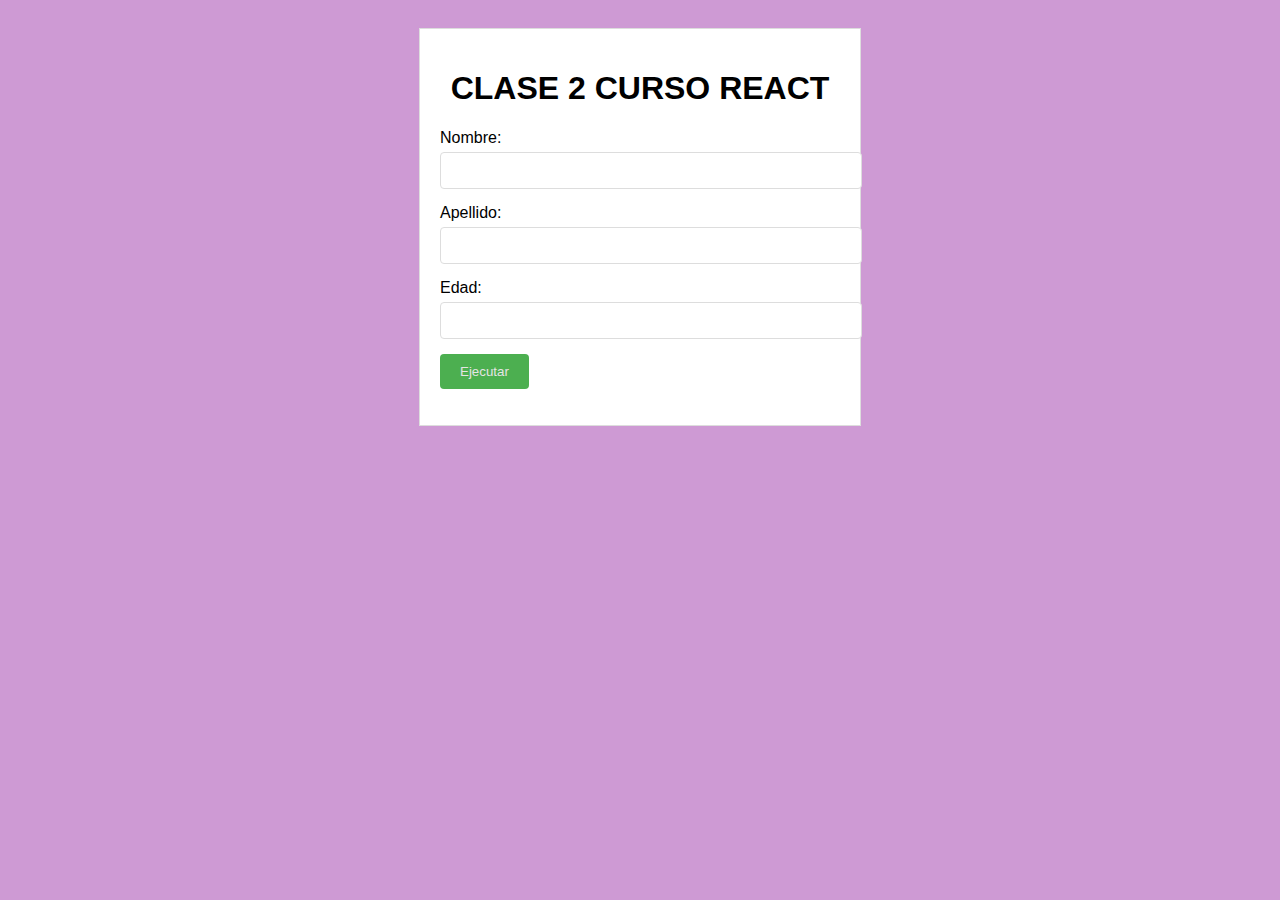
<file: index.html>
<!DOCTYPE html>
<html lang="en">
<head>
    <meta charset="UTF-8">
    <meta http-equiv="X-UA-Compatible" content="IE=edge">
    <meta name="viewport" content="width=device-width, initial-scale=1.0">
    <title>Document</title>
    <link rel="stylesheet" type="text/css" href="style.css">
</head>
<body>
<form >
    <body>
        <h1>CLASE 2 CURSO REACT</h1>
        <form>
          <div class="form-group">
            <label for="nombre">Nombre:</label>
            <input type="nombre" id="nombre" name="nombre" required>
          </div>
          <div class="form-group">
            <label for="apellido">Apellido:</label>
            <input type="apellido" id="apellido" name="apellido" required>
          </div>
        
          <div class="form-group">
            <label for="edad">Edad:</label>
            <input type="edad" id="edad" name="edad" required>
          </div>
          
          <div class="form-group">
            <button type="button" id="btnEjecutar">Ejecutar</button>
          </div>
          <p id="res"></p>
        </form> 
        
     



</form>

<script src="leccion8.js"></script>

    
    
</body>

</html>
</file>
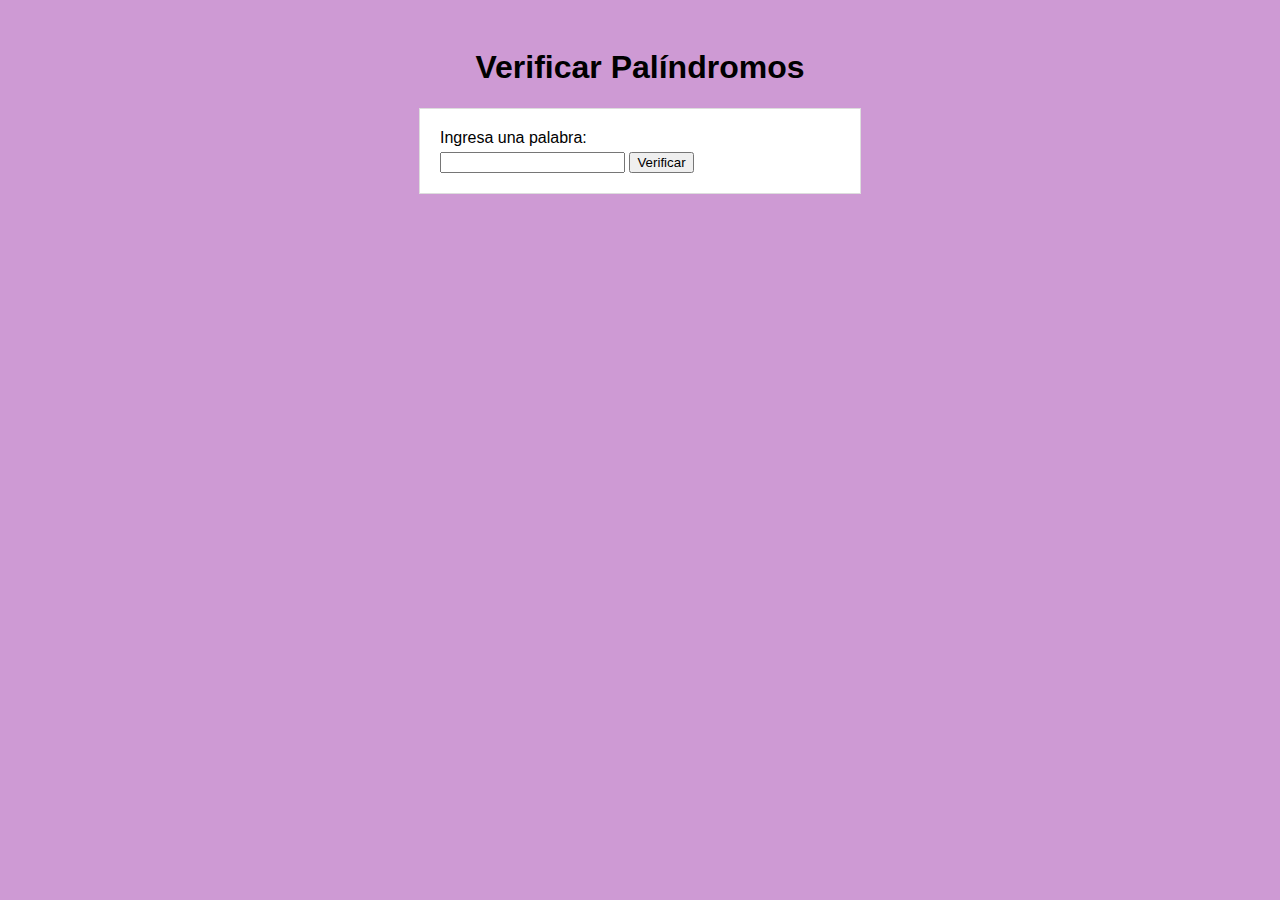
<file: HOJA DE TRABAJO 2/index.html>
<!DOCTYPE html>
<html>
<head>
  <title>Verificar Palindromos</title>
  <link rel="stylesheet" type="text/css" href="../style.css">
</head>
<body>
  <h1>Verificar Palíndromos</h1>
  <form id="palindrome-form">
    <label for="word-input">Ingresa una palabra:</label>
    <input type="text" id="word-input" required>
    <button type="submit">Verificar</button>
  </form>

  <div id="result"></div>

  <script src="script.js"></script>
</body>
</html>
</file>
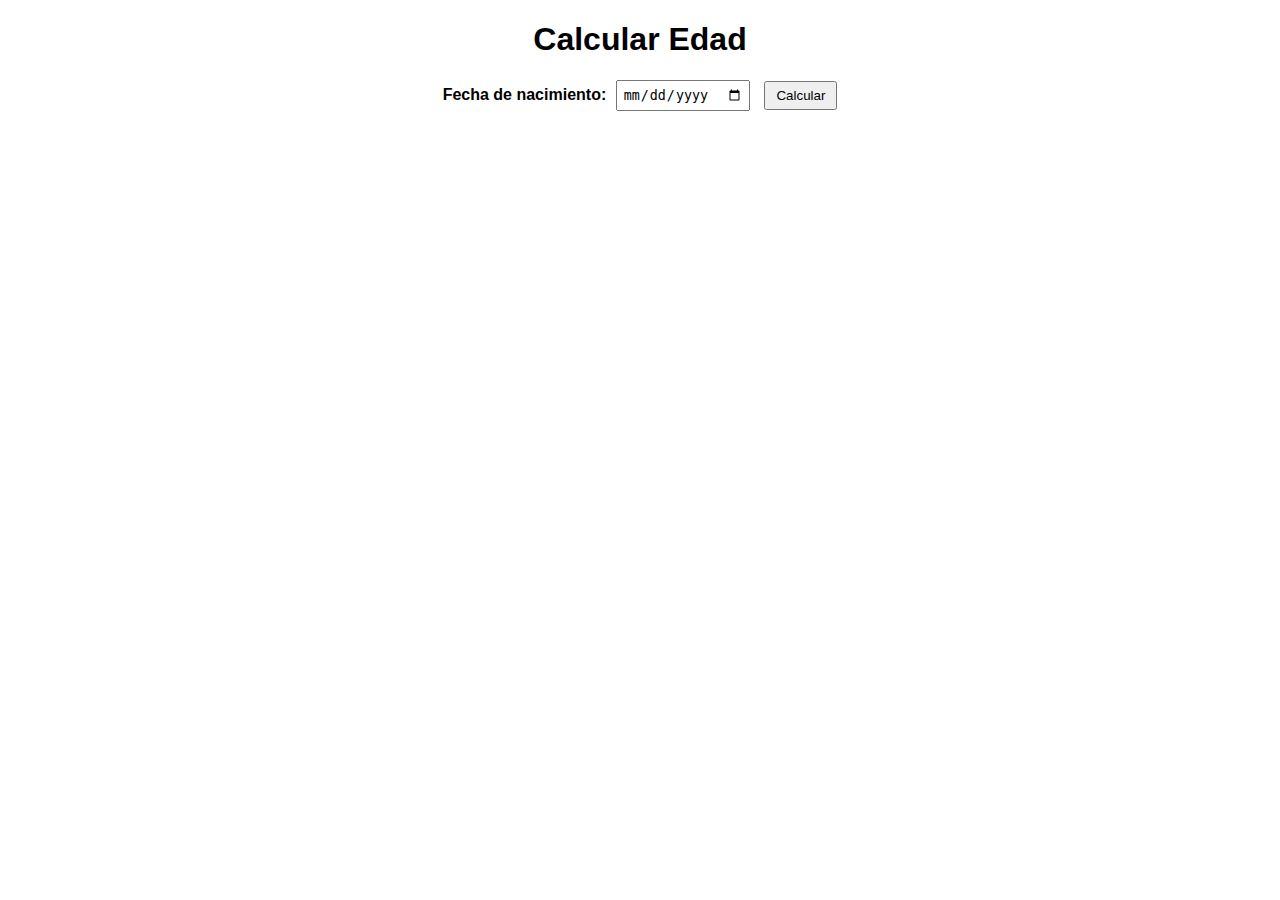
<file: HOJA DE TRABAJO 2/edad.html>
<!DOCTYPE html>
<html>
<head>
  <title>Calcular Edad</title>
  <link rel="stylesheet" type="text/css" href="styles.css">
</head>
<body>
  <h1>Calcular Edad</h1>
  <form id="age-form">
    <label for="birthdate-input">Fecha de nacimiento:</label>
    <input type="date" id="birthdate-input" required>
    <button type="submit">Calcular</button>
  </form>

  <div id="result"></div>

  <script src="edad.js"></script>
</body>
</html>
</file>
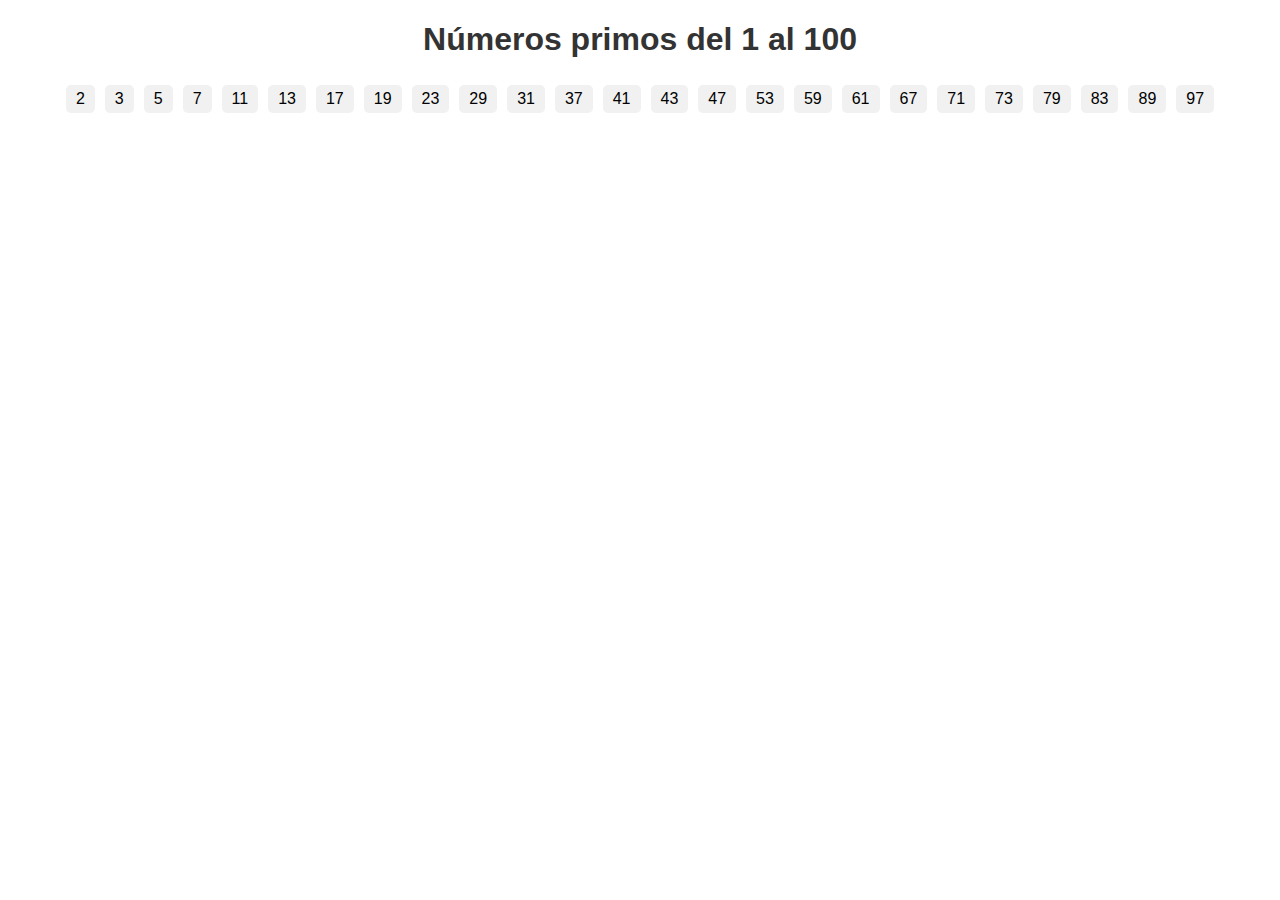
<file: HOJA DE TRABAJO 2/numerosp.html>
<!DOCTYPE html>
<html>
<head>
  <title>Números primos del 1 al 100</title>
  <link rel="stylesheet" type="text/css" href="primos.css">
</head>
<body>
  <h1>Números primos del 1 al 100</h1>
  <ul id="primos-list"></ul>

  <script src="primos.js"></script>
</body>
</html>
</file>
<file: style.css>
body {
    font-family: Arial, sans-serif;
    background-color: #ce9ad4;
    padding: 20px;
  }
  
  h1 {
    text-align: center;
  }
  
  form {
    max-width: 400px;
    margin: 0 auto;
    background-color: #ffffff;
    padding: 20px;
    border: 1px solid #dddddd;
  }
  
  .form-group {
    margin-bottom: 15px;
  }
  
  label {
    display: block;
    margin-bottom: 5px;
  }
  
  input[type="edad"],
  input[type="nombre"],
  input[type="apellido"],
  textarea {
    width: 100%;
    padding: 10px;
    border: 1px solid #dddddd;
    border-radius: 4px;
  }
  
  button[type="button"] {
    width: auto;
    background-color: #4caf50;
    color: #e5e4e4;
    padding: 10px 20px;
    border: none;
    border-radius: 4px;
    cursor: pointer;
  }
  
  button[type="button"]:hover {
    background-color: #45a049;
  }
</file>
<file: HOJA DE TRABAJO 2/styles.css>
body {
    font-family: Arial, sans-serif;
    margin: 20px;
  }
  
  h1 {
    text-align: center;
  }
  
  form {
    margin-top: 20px;
    text-align: center;
  }
  
  label {
    font-weight: bold;
  }
  
  input {
    padding: 5px;
    margin-left: 5px;
  }
  
  button {
    padding: 5px 10px;
    margin-left: 10px;
  }
  
  #result {
    margin-top: 20px;
    text-align: center;
    font-weight: bold;
  }
</file>
<file: HOJA DE TRABAJO 2/primos.css>
body {
    font-family: Arial, sans-serif;
    text-align: center;
  }
  
  h1 {
    color: #333;
  }
  
  ul {
    list-style: none;
    padding: 0;
  }
  
  li {
    display: inline-block;
    margin: 5px;
    padding: 5px 10px;
    background-color: #f1f1f1;
    border-radius: 5px;
  }
</file>
